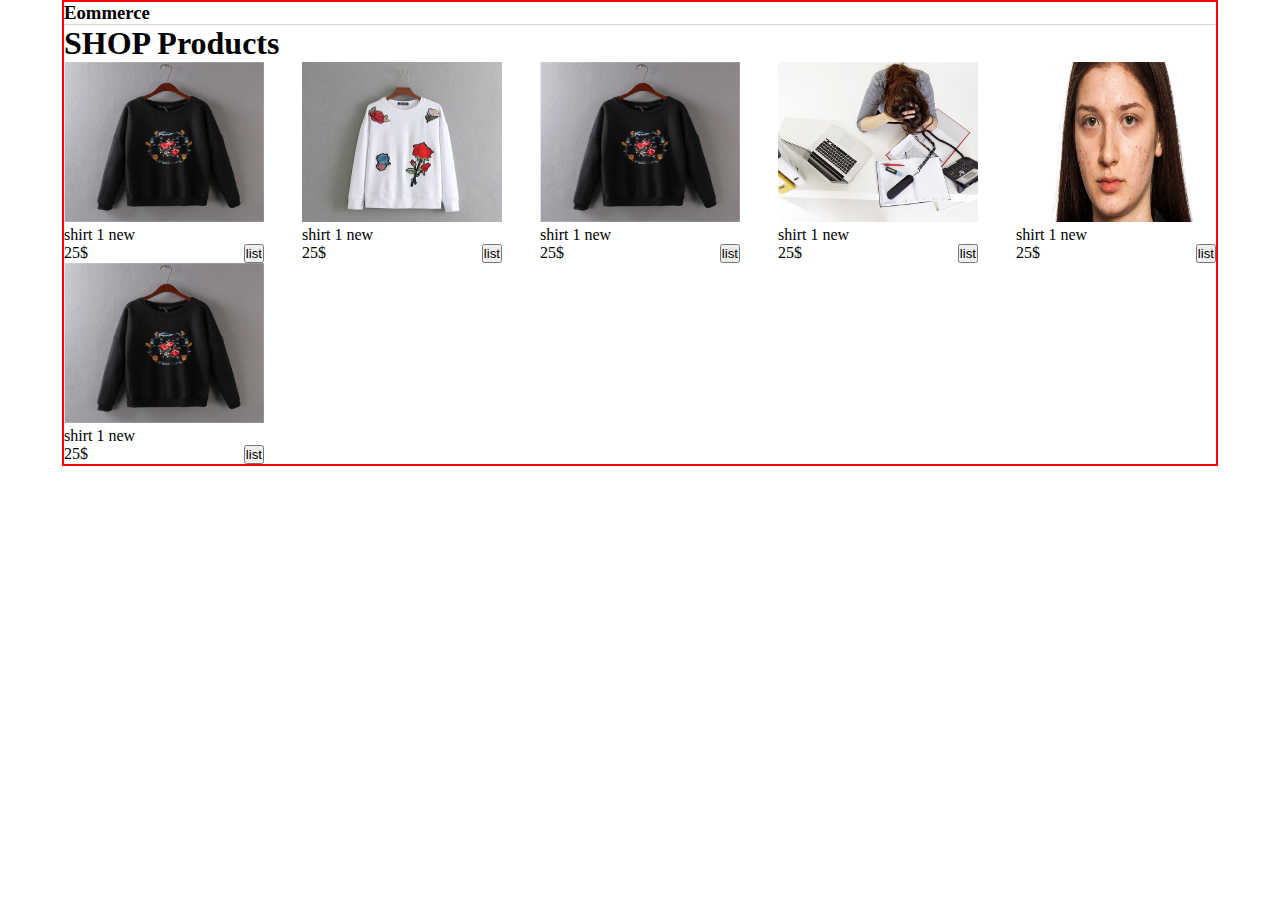
<file: index.html>
<!DOCTYPE html>
<html lang="en">
<head>
    <meta charset="UTF-8">
    <meta http-equiv="X-UA-Compatible" content="IE=edge">
    <meta name="viewport" content="width=device-width, initial-scale=1.0">
    <link rel="stylesheet" href="style.css">
    <link rel="stylesheet" href="https://cdnjs.cloudflare.com/ajax/libs/font-awesome/6.3.0/css/all.min.css" integrity="sha512-SzlrxWUlpfuzQ+pcUCosxcglQRNAq/DZjVsC0lE40xsADsfeQoEypE+enwcOiGjk/bSuGGKHEyjSoQ1zVisanQ==" crossorigin="anonymous" referrerpolicy="no-referrer" />
    <script defer src="index.js"></script>
    <title>store ghufran</title>
</head>
<body>
    <div id="container">
        <header>
            <h3>Eommerce</h3>
           
            <i id="home" class="fa-solid fa-house"></i>            
                
        </header>
        <div id="lis">
            <nav>
                <h1 id="mycart">your cart</h1>
                <div id="clothes">

                </div>
                <p id="total">TOTAL:</p>
                
                <button id="btnbuy">buy now</button>
            </nav>
        </div>
            <h1>SHOP Products</h1>
            <div id="imgcontainer">
                <article>
                    <img id="1" src="emoje/t3.jpg" alt="" srcset="">
                    <p>shirt 1 new</p>
                    <div class="btn">
                        <p>25$</p>
                        <button class="btnbag">list</button>
                    </div>
                    
                   

                </article>
                <article>
                    <img id="2" src="/emoje/t4.jpg" alt="" srcset="">
                    <p>shirt 1 new</p>
                    
                    <div class="btn">
                        <p>25$</p>
                        <button class="btnbag">list</button>
                    </div>
                    

                </article> 
                <article>
                    <img id="3" src="emoje/t3.jpg" alt="" srcset="">
                    <p>shirt 1 new</p>

                    
                    <div class="btn">
                        <p>25$</p>
                        <button class="btnbag">list</button>
                    </div>
                        

                </article> 
                <article>
                    <img id="4" src="/emoje/hard.jpg" alt="" srcset="">
                    <p>shirt 1 new</p>
                    <div class="btn">
                        <p>25$</p>
                        <button class="btnbag">list</button>

                    </div>
                       
                </article> 
                <article>
                    <img id="5" src="emoje/shop.jpg" alt="" srcset="">
                    <p>shirt 1 new</p>
                    <div class="btn">
                        <p>25$</p>
                        <button class="btnbag">list</button>
                    </div>
                    
                
                </article>
                 <article>
                    <img id="1" src="emoje/t3.jpg" alt="" srcset="">
                    <p>shirt 1 new</p>
                    <div class="btn">
                        <p>25$</p>
                        <button class="btnbag">list</button>

                    </div>
                        

                </article>
               
              
               

               
               



            </div>
        
    </div>
    
</body>
</html>
</file>
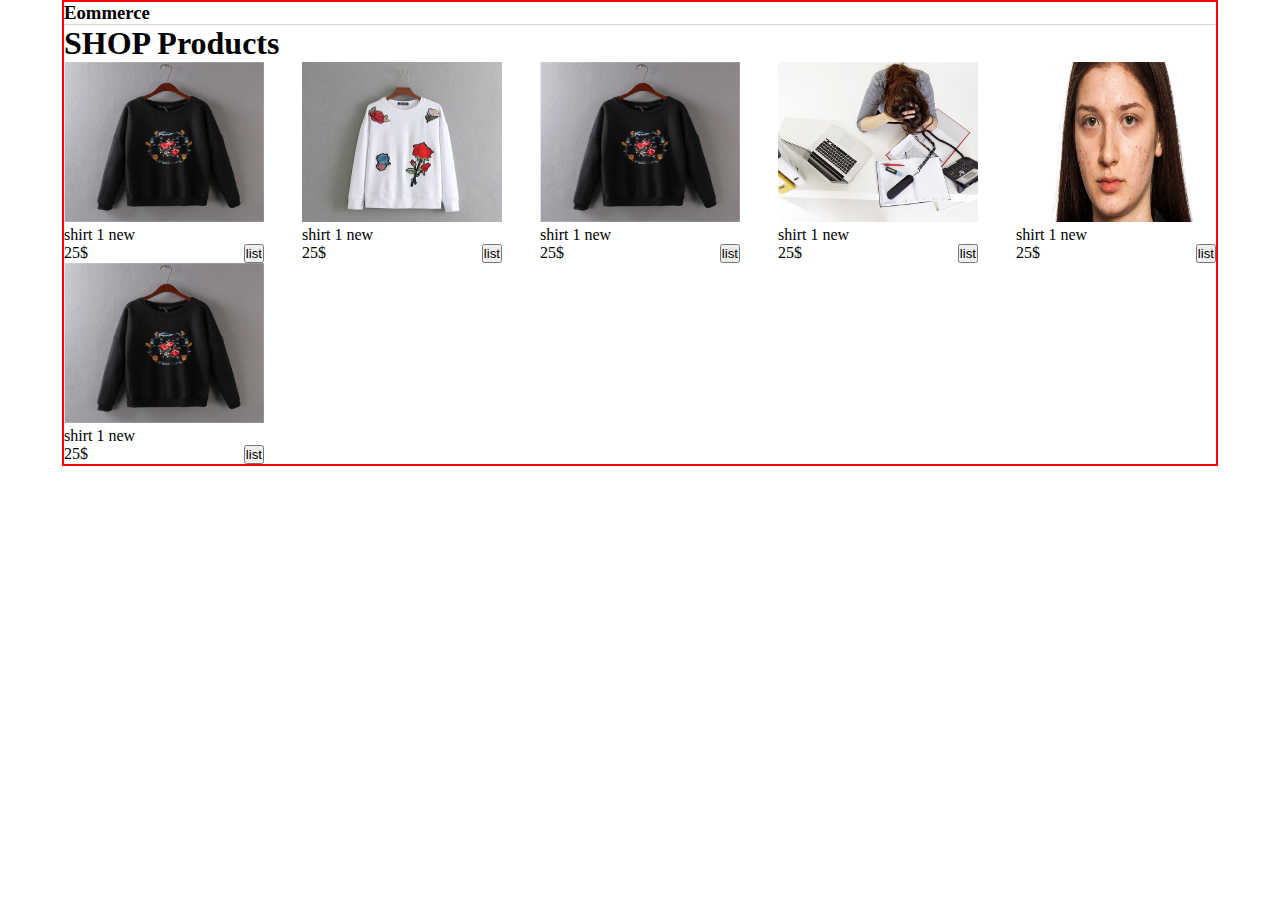
<file: emoje/index.html>
<!DOCTYPE html>
<html lang="en">
<head>
    <meta charset="UTF-8">
    <meta http-equiv="X-UA-Compatible" content="IE=edge">
    <meta name="viewport" content="width=device-width, initial-scale=1.0">
    <link rel="stylesheet" href="style.css">
    <link rel="stylesheet" href="https://cdnjs.cloudflare.com/ajax/libs/font-awesome/6.3.0/css/all.min.css" integrity="sha512-SzlrxWUlpfuzQ+pcUCosxcglQRNAq/DZjVsC0lE40xsADsfeQoEypE+enwcOiGjk/bSuGGKHEyjSoQ1zVisanQ==" crossorigin="anonymous" referrerpolicy="no-referrer" />
    <script defer src="index.js"></script>
    <title>store ghufran</title>
</head>
<body>
    <div id="container">
        <header>
            <h3>Eommerce</h3>
           
            <i id="home" class="fa-solid fa-house"></i>
            
                
            
            
            
        </header>
        <div id="lis">
            <nav>
                <h1 id="mycart">your cart</h1>
                <div id="clothes">

                </div>
                <p id="total">TOTAL:</p>
                
                <button id="btnbuy">buy now</button>
            </nav>
        </div>
            <h1>SHOP Products</h1>
            <div id="imgcontainer">
                <article>
                    <img id="1" src="t3.jpg" alt="" srcset="">
                    <p>shirt 1 new</p>
                    <div class="btn">
                        <p>25$</p>
                        <button class="btnbag">list</button>
                    </div>
                    
                   

                </article>
                <article>
                    <img id="2" src="t4.jpg" alt="" srcset="">
                    <p>shirt 1 new</p>
                    
                    <div class="btn">
                        <p>25$</p>
                        <button class="btnbag">list</button>
                    </div>
                    

                </article> 
                <article>
                    <img id="3" src="t3.jpg" alt="" srcset="">
                    <p>shirt 1 new</p>

                    
                    <div class="btn">
                        <p>25$</p>
                        <button class="btnbag">list</button>
                    </div>
                        

                </article> 
                <article>
                    <img id="4" src="hard.jpg" alt="" srcset="">
                    <p>shirt 1 new</p>
                    <div class="btn">
                        <p>25$</p>
                        <button class="btnbag">list</button>

                    </div>
                       
                </article> 
                <article>
                    <img id="5" src="shop.jpg" alt="" srcset="">
                    <p>shirt 1 new</p>
                    <div class="btn">
                        <p>25$</p>
                        <button class="btnbag">list</button>
                    </div>
                    
                
                </article>
                 <article>
                    <img id="1" src="t3.jpg" alt="" srcset="">
                    <p>shirt 1 new</p>
                    <div class="btn">
                        <p>25$</p>
                        <button class="btnbag">list</button>

                    </div>
                        

                </article>
               
              
               

               
               



            </div>
        
    </div>
    
</body>
</html>
</file>
<file: style.css>
*{
    margin: 0;
    padding: 0;
}
.show {
    display: block !important;
}
header{
    display:flex;
    justify-content: space-between;
}
header > i {
    cursor: pointer;
}
#container{
    border: 2px solid red;
    width: 90%;
    margin: 0 auto;
}
img{
    width: 200px;
    height: 10em;
    
}
#imgcontainer{
    display: flex;
    flex-wrap: wrap;
    justify-content: space-between;
} header{
    border-bottom: 1px solid lightgray;

}
.sty{
    border: 3px solid black;
    
}
#lis{
    width: 30%;
    position: absolute;
    right: 38px;
    text-align: center;
    height: 100vh;
    background-color: azure;
    box-shadow: 0 0 3px ;
    display: none;
}
.db{
    display: block;
}
.btn{
    display: flex;
    justify-content: space-between;
}
#mycart{
    border-bottom: 2px solid black;
    padding: 4px;
    width: 80%;
    margin: 0 auto;
}
#total{
    text-align: right;
    margin-bottom: 20px;
    
}
#btnbuy{
    padding: 5px;
    border-color: red;
    
    
}
</file>
<file: emoje/style.css>
*{
    margin: 0;
    padding: 0;
}
header{
    display:flex;
    justify-content: space-between;
}
#container{
    border: 2px solid red;
    width: 90%;
    margin: 0 auto;
}
img{
    width: 200px;
    height: 10em;
    
}
#imgcontainer{
    display: flex;
    flex-wrap: wrap;
    justify-content: space-between;
} header{
    border-bottom: 1px solid lightgray;

}
.sty{
    border: 3px solid black;
    
}
#lis{
    width: 30%;
    
    position: absolute;
    right: 38px;
    text-align: center;
    height: 100vh;
    background-color: azure;
    
    box-shadow: 0 0 3px ;
    display: none;
   
}
.db{
    display: block;
}
.btn{
    display: flex;
    justify-content: space-between;
}
#mycart{
    border-bottom: 2px solid black;
    padding: 4px;
    width: 80%;
    margin: 0 auto;
}
#total{
    text-align: right;
    margin-bottom: 20px;
    
}
#btnbuy{
    padding: 5px;
    border-color: red;
    
    
}
</file>
